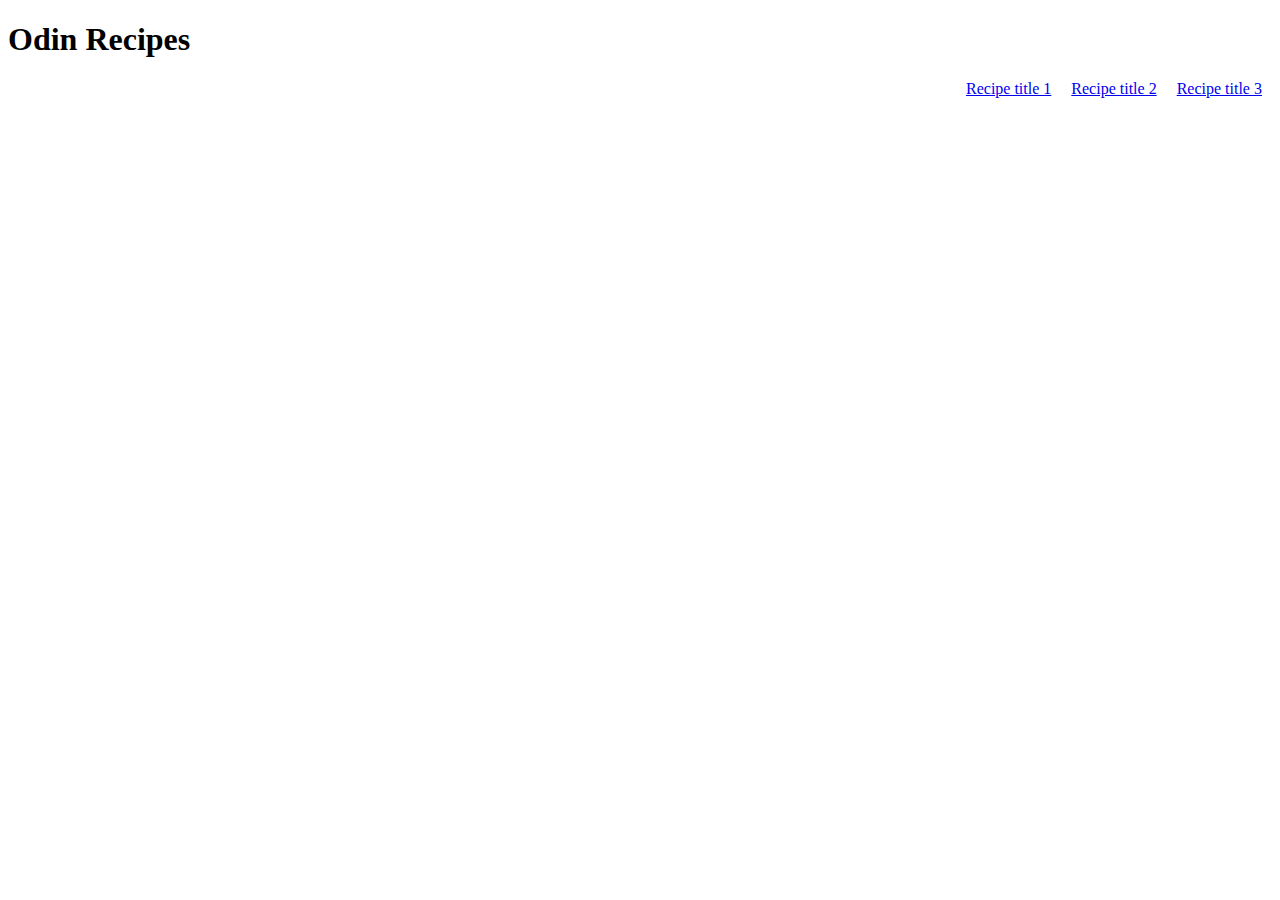
<file: index.html>
<!DOCTYPE html>
<html lang="en">
<head>
    <meta charset="UTF-8">
    <meta name="viewport" content="width=device-width, initial-scale=1.0">
    <title>Odin Recipes</title>
    <link rel="stylesheet" href="styles.css"
</head>
<body>
    <h1>Odin Recipes</h1>
<div id="container">
    <div id="item">
        <a href="./recipes/moussaka.html">Recipe title 1</a>
        <a href="./recipes/moussaka.html">Recipe title 2</a>
        <a href="./recipes/moussaka.html">Recipe title 3</a>
    </div>
</div>
</body>
</html>
</file>
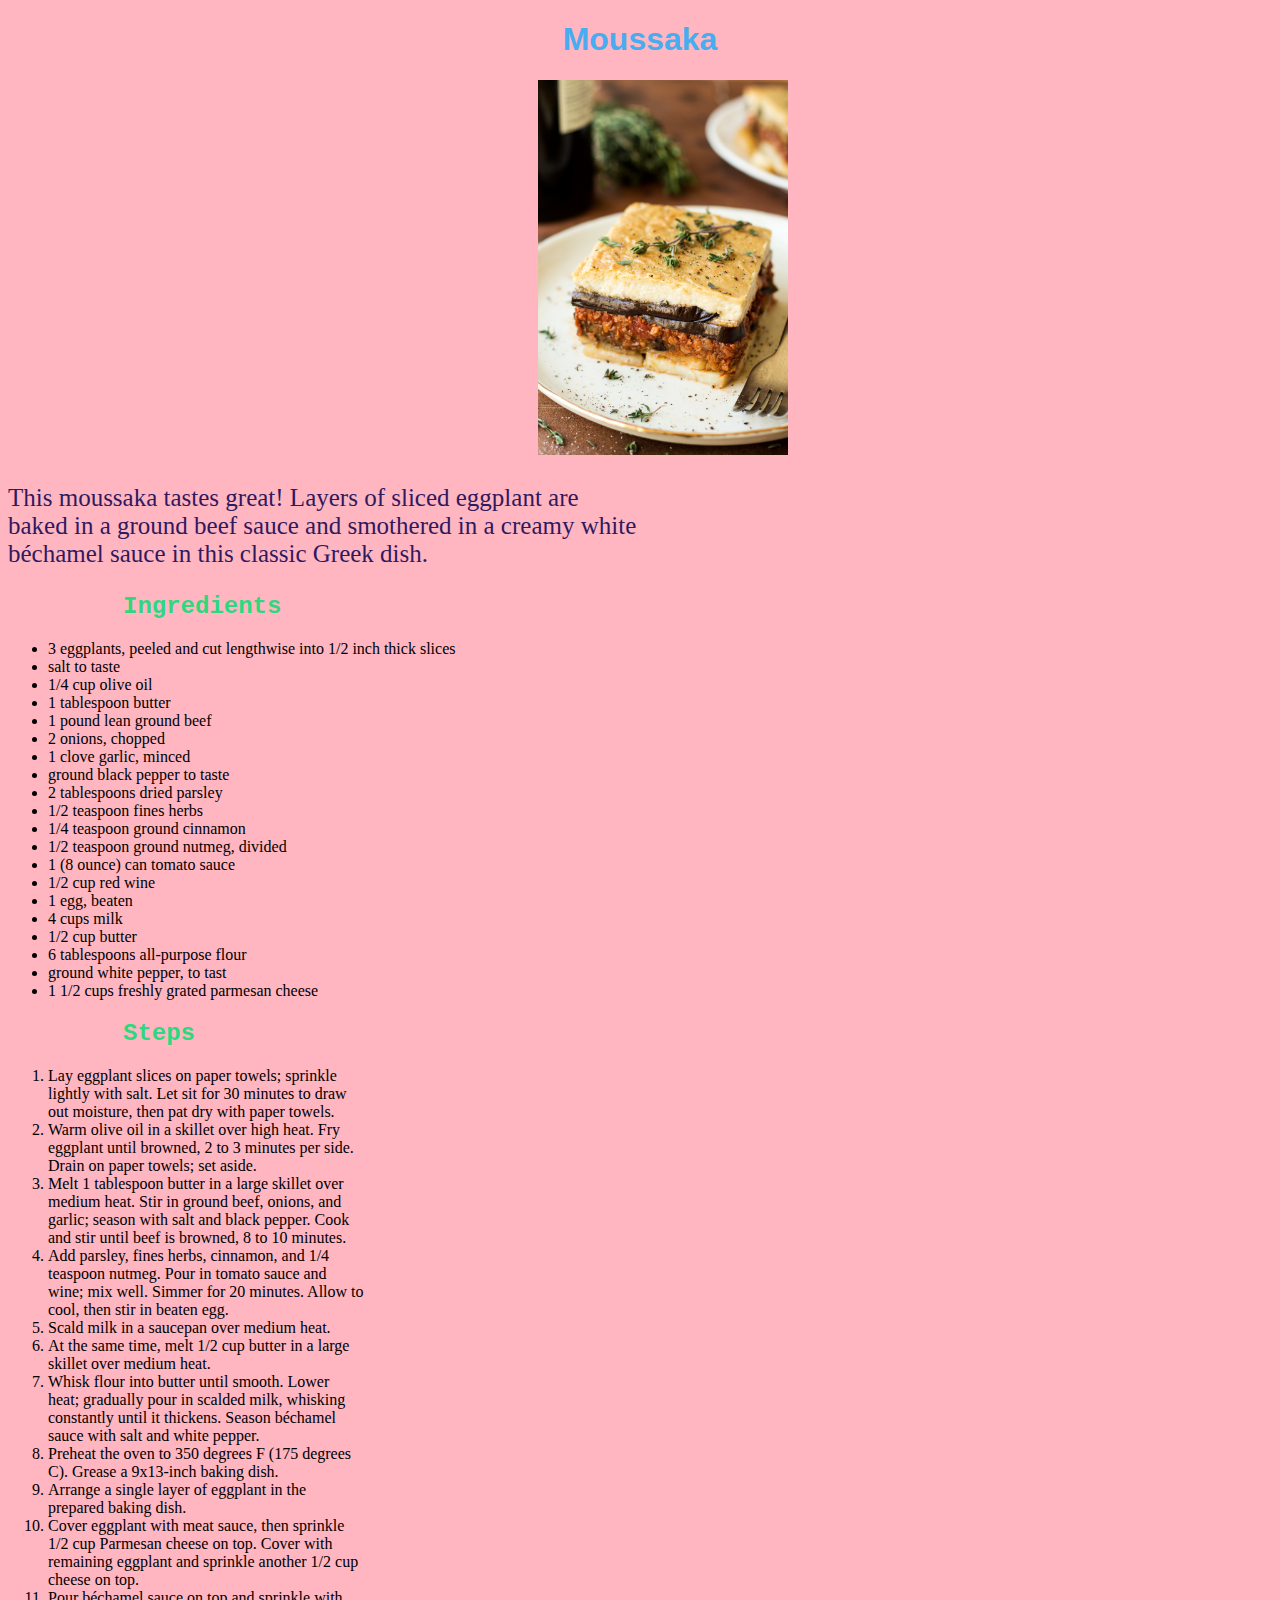
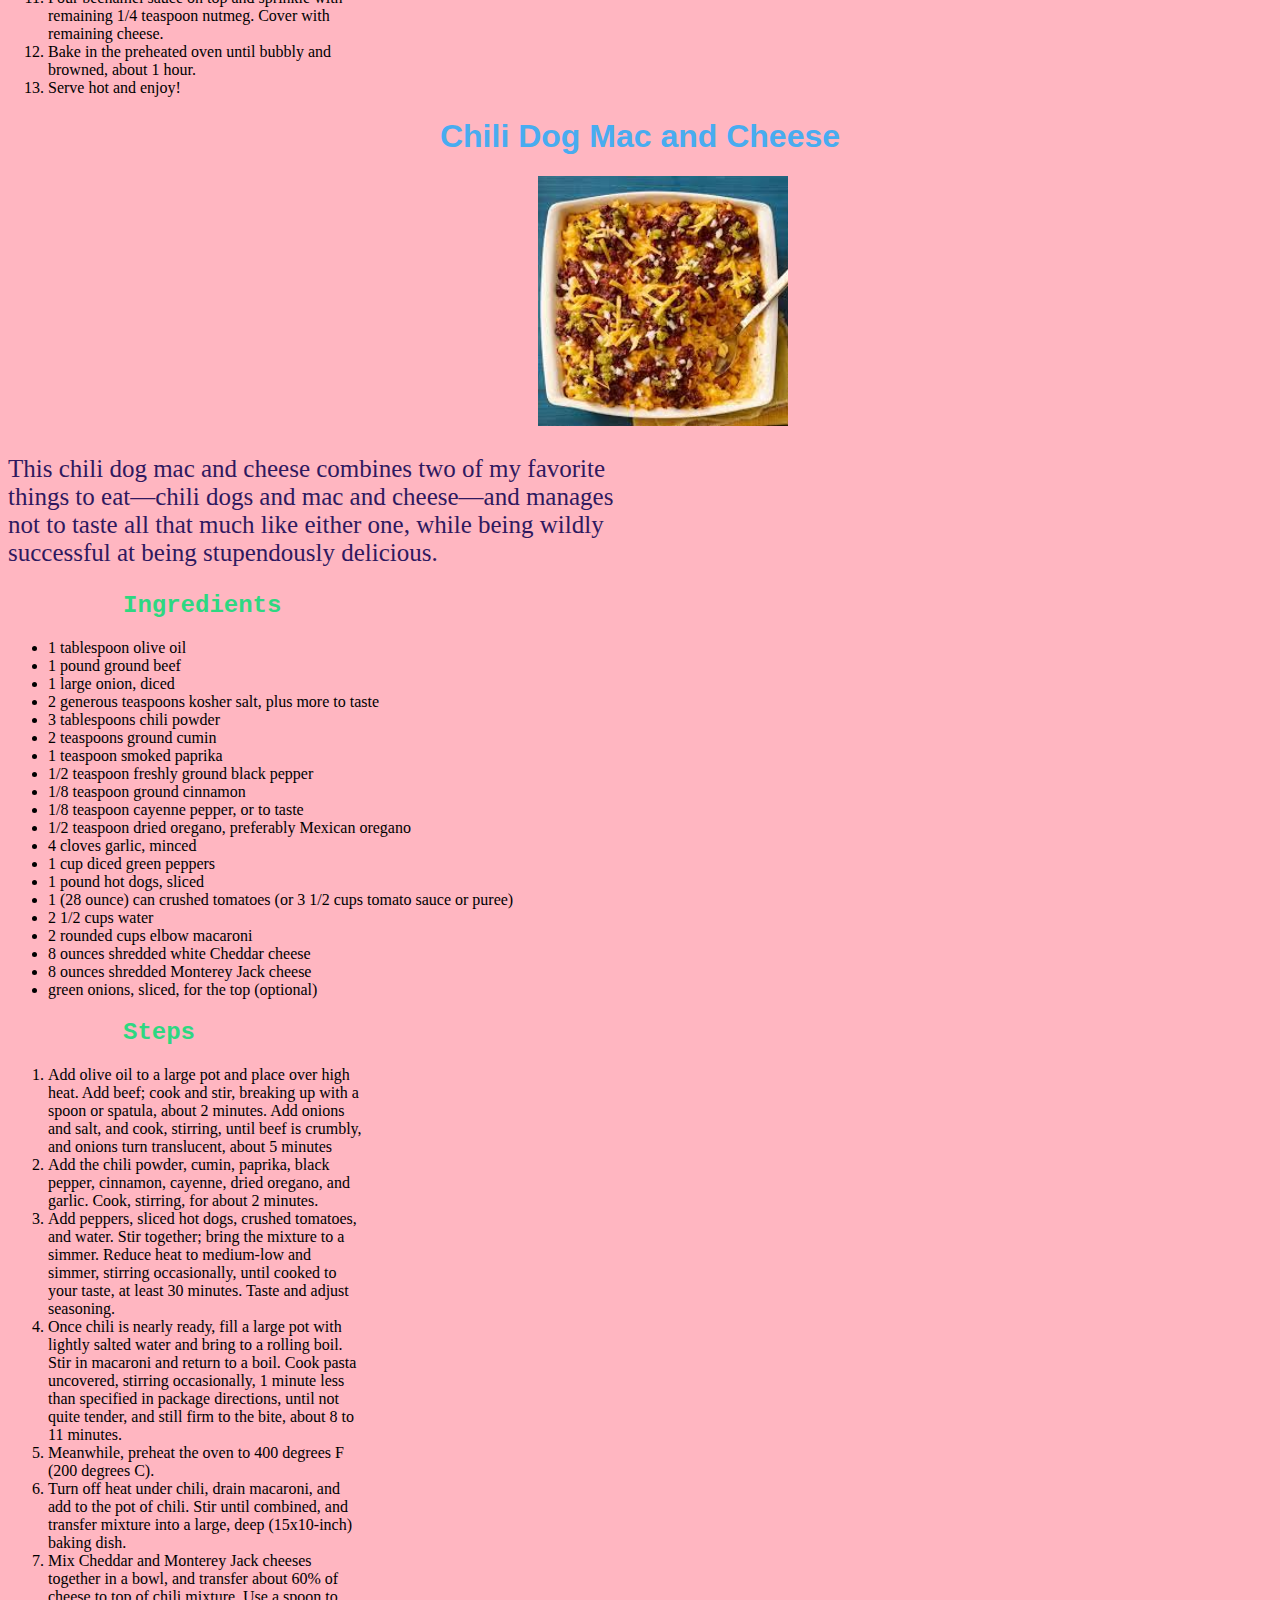
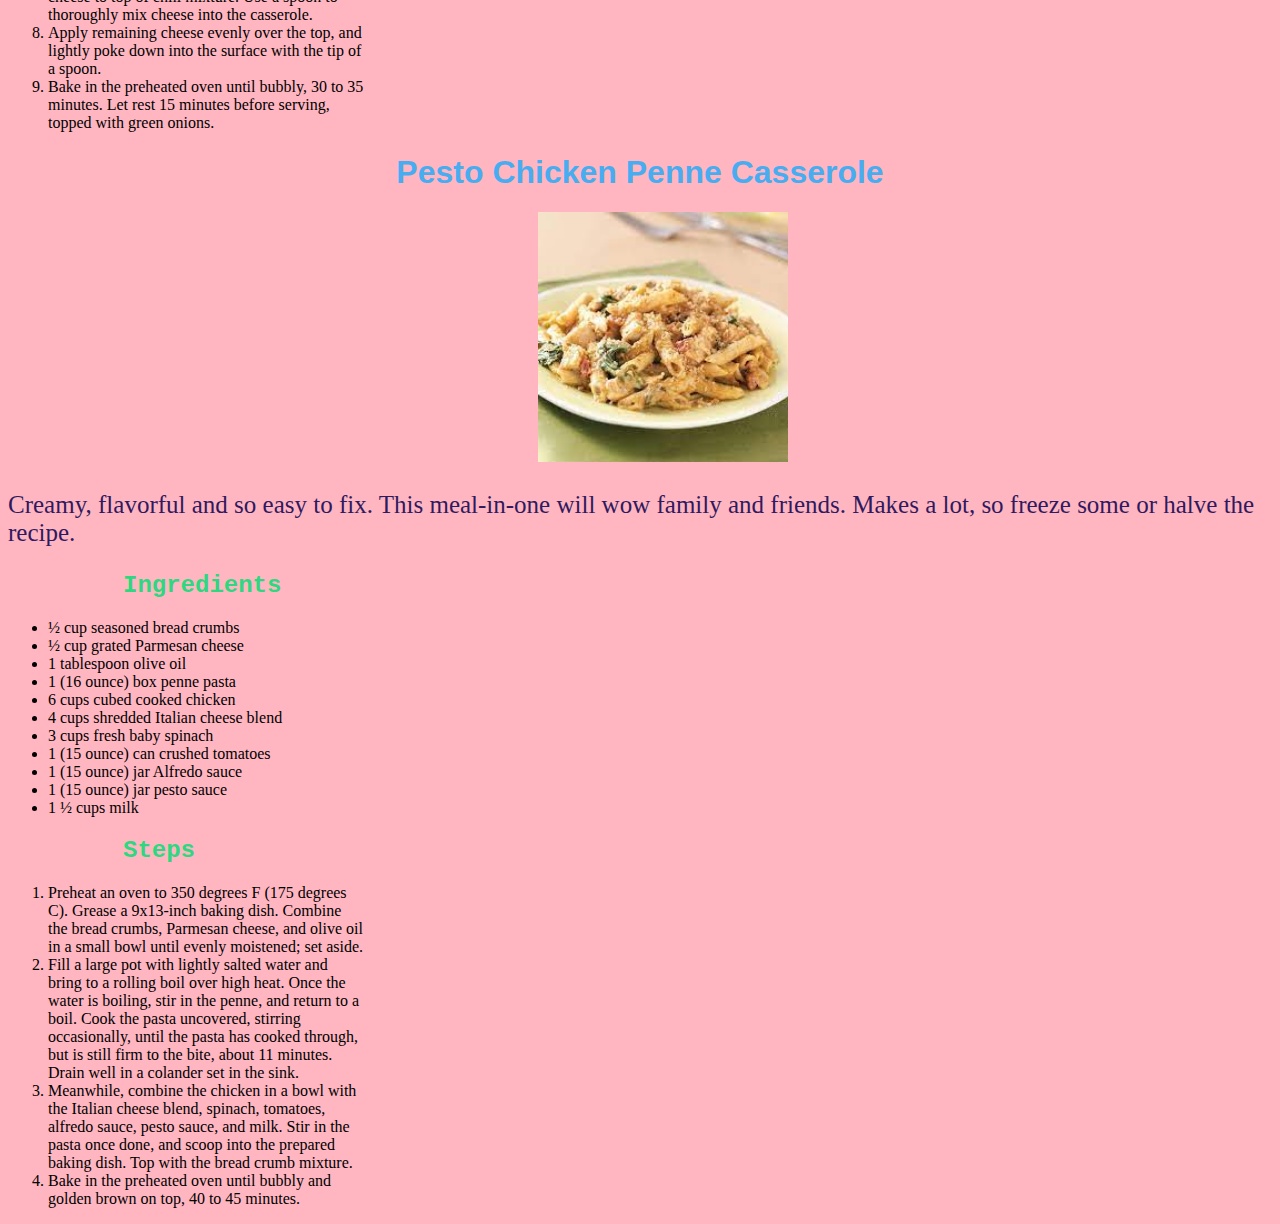
<file: recipes/moussaka.html>
<!DOCTYPE html>
<html lang="en">
<head>
    <meta charset="UTF-8">
    <meta name="viewport" content="width=device-width, initial-scale=1.0">
    <title>Moussaka</title>
    <link rel="stylesheet" href="./style.css">
</head>
<body>
    <h1>Moussaka</h1>
    <img src="./vegan-moussaka-800x1200.jpg" alt="Recipe">
    
<div id="flow">
    <p>
        This moussaka tastes great! Layers of sliced eggplant are baked in a ground beef sauce and smothered in a creamy white béchamel sauce in this classic Greek dish.
    </p>
</div>

    <h2>Ingredients</h2>
    <ul>
        <li>3 eggplants, peeled and cut lengthwise into 1/2 inch thick slices</li>
        <li>salt to taste</li>
        <li>1/4 cup olive oil</li>
        <li>1 tablespoon butter</li>
        <li>1 pound lean ground beef</li>
        <li>2 onions, chopped</li>
        <li>1 clove garlic, minced</li>
        <li>ground black pepper to taste</li>
        <li>2 tablespoons dried parsley</li>
        <li>1/2 teaspoon fines herbs</li>
        <li>1/4 teaspoon ground cinnamon</li>
        <li>1/2 teaspoon ground nutmeg, divided</li>
        <li>1 (8 ounce) can tomato sauce</li>
        <li>1/2 cup red wine</li>
        <li>1 egg, beaten</li>
        <li>4 cups milk</li>
        <li>1/2 cup butter</li>
        <li>6 tablespoons all-purpose flour</li>
        <li>ground white pepper, to tast</li>
        <li>1 1/2 cups freshly grated parmesan cheese</li>
    </ul>
    <h2>Steps</h2>
    <ol>
        <li>Lay eggplant slices on paper towels; sprinkle lightly with salt. Let sit for 30 minutes to draw out moisture, then pat dry with paper towels.</li>
        <li>Warm olive oil in a skillet over high heat. Fry eggplant until browned, 2 to 3 minutes per side. Drain on paper towels; set aside.</li>
        <li>Melt 1 tablespoon butter in a large skillet over medium heat. Stir in ground beef, onions, and garlic; season with salt and black pepper. Cook and stir until beef is browned, 8 to 10 minutes.</li>
        <li>Add parsley, fines herbs, cinnamon, and 1/4 teaspoon nutmeg. Pour in tomato sauce and wine; mix well. Simmer for 20 minutes. Allow to cool, then stir in beaten egg.</li>
        <li>Scald milk in a saucepan over medium heat.</li>
        <li>At the same time, melt 1/2 cup butter in a large skillet over medium heat.</li>
        <li>Whisk flour into butter until smooth. Lower heat; gradually pour in scalded milk, whisking constantly until it thickens. Season béchamel sauce with salt and white pepper.</li>
        <li>Preheat the oven to 350 degrees F (175 degrees C). Grease a 9x13-inch baking dish.</li>
        <li>Arrange a single layer of eggplant in the prepared baking dish.</li>
        <li>Cover eggplant with meat sauce, then sprinkle 1/2 cup Parmesan cheese on top. Cover with remaining eggplant and sprinkle another 1/2 cup cheese on top.</li>
        <li>Pour béchamel sauce on top and sprinkle with remaining 1/4 teaspoon nutmeg. Cover with remaining cheese.</li>
        <li>Bake in the preheated oven until bubbly and browned, about 1 hour.</li>
        <li>Serve hot and enjoy!</li>
    </ol>
    <!--second recipe-->
    <h1>Chili Dog Mac and Cheese</h1>
    <img src="./mac and cheese.jpg" alt="Chili Dog mac and Cheese">

    <div id="flow">
    <p>
        This chili dog mac and cheese combines two of my favorite things to eat—chili dogs and mac and cheese—and manages not to taste all that much like either one, while being wildly successful at being stupendously delicious.
    </p>
    </div>
    <h2>Ingredients</h2>
    <ul>
        <li>1 tablespoon olive oil</li>
        <li>1 pound ground beef</li>
        <li>1 large onion, diced</li>
        <li>2 generous teaspoons kosher salt, plus more to taste</li>
        <li>3 tablespoons chili powder</li>
        <li>2 teaspoons ground cumin</li>
        <li>1 teaspoon smoked paprika</li>
        <li>1/2 teaspoon freshly ground black pepper</li>
        <li>1/8 teaspoon ground cinnamon</li>
        <li>1/8 teaspoon cayenne pepper, or to taste</li>
        <li>1/2 teaspoon dried oregano, preferably Mexican oregano</li>
        <li>4 cloves garlic, minced</li>
        <li>1 cup diced green peppers</li>
        <li>1 pound hot dogs, sliced</li>
        <li>1 (28 ounce) can crushed tomatoes (or 3 1/2 cups tomato sauce or puree)</li>
        <li>2 1/2 cups water</li>
        <li>2 rounded cups elbow macaroni</li>
        <li>8 ounces shredded white Cheddar cheese</li>
        <li>8 ounces shredded Monterey Jack cheese</li>
        <li>green onions, sliced, for the top (optional)</li>
    </ul>
    <h2>Steps</h2>
    <ol>
        <li>Add olive oil to a large pot and place over high heat. Add beef; cook and stir, breaking up with a spoon or spatula, about 2 minutes. Add onions and salt, and cook, stirring, until beef is crumbly, and onions turn translucent, about 5 minutes</li>
        <li>Add the chili powder, cumin, paprika, black pepper, cinnamon, cayenne, dried oregano, and garlic. Cook, stirring, for about 2 minutes.</li>
        <li>Add peppers, sliced hot dogs, crushed tomatoes, and water. Stir together; bring the mixture to a simmer. Reduce heat to medium-low and simmer, stirring occasionally, until cooked to your taste, at least 30 minutes. Taste and adjust seasoning.</li>
        <li>Once chili is nearly ready, fill a large pot with lightly salted water and bring to a rolling boil. Stir in macaroni and return to a boil. Cook pasta uncovered, stirring occasionally, 1 minute less than specified in package directions, until not quite tender, and still firm to the bite, about 8 to 11 minutes.</li>
        <li>Meanwhile, preheat the oven to 400 degrees F (200 degrees C).</li>
        <li>Turn off heat under chili, drain macaroni, and add to the pot of chili. Stir until combined, and transfer mixture into a large, deep (15x10-inch) baking dish.</li>
        <li>Mix Cheddar and Monterey Jack cheeses together in a bowl, and transfer about 60% of cheese to top of chili mixture. Use a spoon to thoroughly mix cheese into the casserole.</li>
        <li>Apply remaining cheese evenly over the top, and lightly poke down into the surface with the tip of a spoon.</li>
        <li>Bake in the preheated oven until bubbly, 30 to 35 minutes. Let rest 15 minutes before serving, topped with green onions.</li>
    </ol>
    <h1>Pesto Chicken Penne Casserole</h1>
    <img src="./Pesto Chicken Penne Casserole.jpg" height="500" width="500" alt="Pesto Chicken Penne Casserole">
    <p>
        Creamy, flavorful and so easy to fix. This meal-in-one will wow family and friends. Makes a lot, so freeze some or halve the recipe.
    </p>
    <h2>Ingredients</h2>
    <ul>
        <li>½ cup seasoned bread crumbs</li>
        <li>½ cup grated Parmesan cheese</li>
        <li>1 tablespoon olive oil</li>
        <li>1 (16 ounce) box penne pasta</li>
        <li>6 cups cubed cooked chicken</li>
        <li>4 cups shredded Italian cheese blend</li>
        <li>3 cups fresh baby spinach</li>
        <li>1 (15 ounce) can crushed tomatoes</li>
        <li>1 (15 ounce) jar Alfredo sauce</li>
        <li>1 (15 ounce) jar pesto sauce</li>
        <li>1 ½ cups milk</li>
    </ul>
    <h2>Steps</h2>
    <ol>
        <li>Preheat an oven to 350 degrees F (175 degrees C). Grease a 9x13-inch baking dish. Combine the bread crumbs, Parmesan cheese, and olive oil in a small bowl until evenly moistened; set aside.</li>
        <li>Fill a large pot with lightly salted water and bring to a rolling boil over high heat. Once the water is boiling, stir in the penne, and return to a boil. Cook the pasta uncovered, stirring occasionally, until the pasta has cooked through, but is still firm to the bite, about 11 minutes. Drain well in a colander set in the sink.</li>
        <li>Meanwhile, combine the chicken in a bowl with the Italian cheese blend, spinach, tomatoes, alfredo sauce, pesto sauce, and milk. Stir in the pasta once done, and scoop into the prepared baking dish. Top with the bread crumb mixture.</li>
        <li>Bake in the preheated oven until bubbly and golden brown on top, 40 to 45 minutes.</li>
    </ol>
</body>
</html>
</file>
<file: styles.css>
#container{
    display: flex;
    justify-content: flex-end;
}

#item{
    width: 25%;
    display: flex;
    justify-content: space-around;
}
</file>
<file: recipes/style.css>
body{
    background-color: #ffb6c1;
}
p{
    color: #2F195F;
    font-family: serif;
    font-size: 25px;
}
h1{
    color: #48ACF0;
    font-family: 'Franklin Gothic Medium', 'Arial Narrow', Arial, sans-serif;
    text-align: center;
}
img{
    width: 250px;
    height: auto;
    margin-left: 530px;
}
h2{
    color: #2DD881;
    font-family: 'Courier New', Courier, monospace;
    margin-left: 115px;
}
#flow{
    width: 50%;
}
ol{
    border: #2DD881 solid 0px;
    width: 25%;
}
</file>
